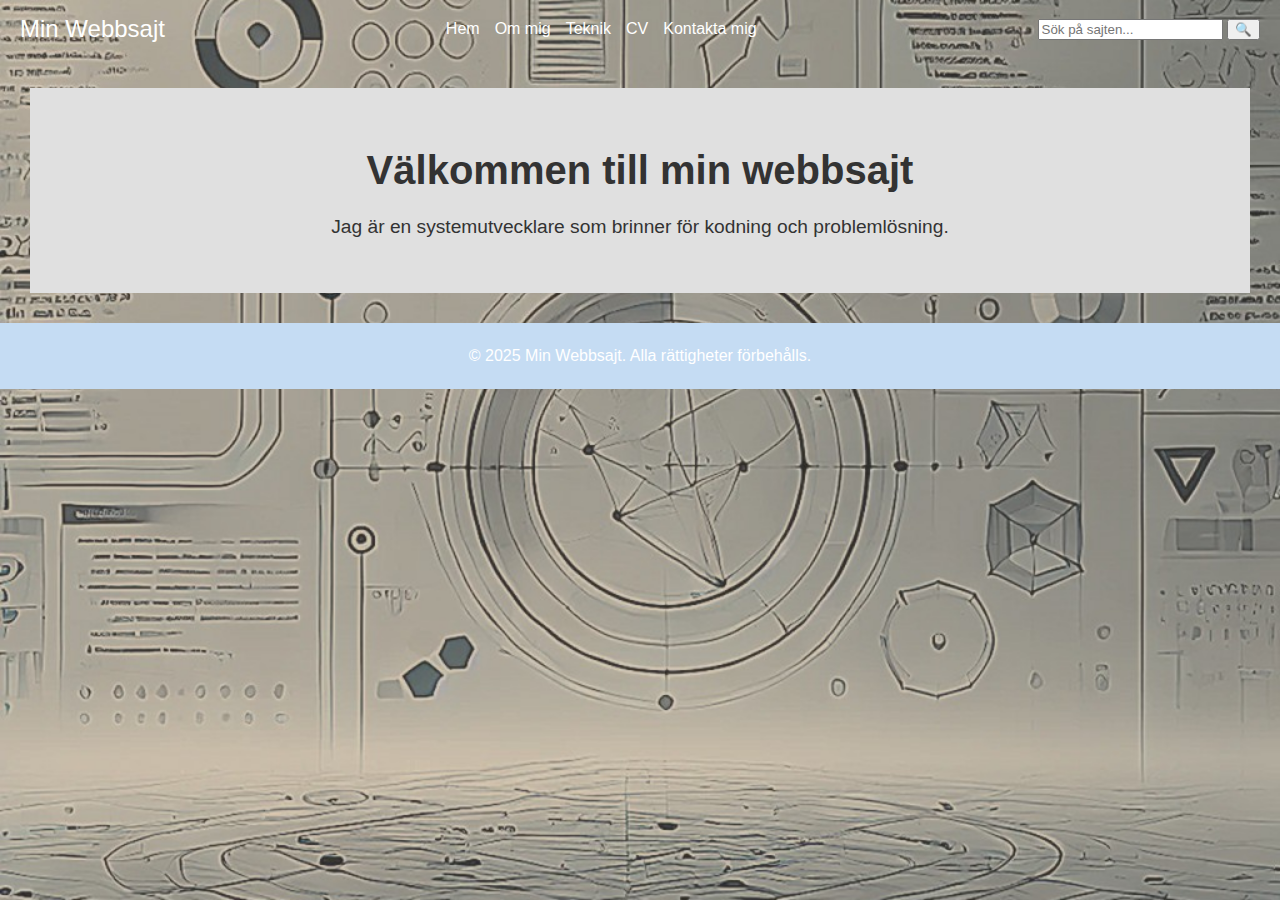
<file: index.html>
<!doctype html>
<html class="no-js" lang="">

<head>
  <meta charset="utf-8">
  <meta name="viewport" content="width=device-width, initial-scale=1">
  <title></title>
  <link rel="stylesheet" href="style.css">
  <meta name="description" content="">

  <meta property="og:title" content="">
  <meta property="og:type" content="">
  <meta property="og:url" content="">
  <meta property="og:image" content="">
  <meta property="og:image:alt" content="">

  <link rel="icon" href="/favicon.ico" sizes="any">
  <link rel="icon" href="/icon.svg" type="image/svg+xml">
  <link rel="apple-touch-icon" href="../icon.png">

  <link rel="manifest" href="../site.webmanifest">
  <meta name="theme-color" content="#fafafa">
  <title>Min Webbsajt</title>
  <link rel="stylesheet" href="style.css">

</head>

<body>

<!-- Add your site or application content here -->
<header>
  <nav class="navbar">
    <a href="#" class="logo">Min Webbsajt</a>

    <button class="menu-button">☰</button>
    <ul class="nav-links" id="nav-links">
      <li><a href="index.html">Hem</a></li>
      <li><a href="om-mig.html">Om mig</a></li>
      <li><a href="teknik.html">Teknik</a></li>
      <li><a href="cv.html">CV</a></li>
      <li><a href="kontakt-mig.html">Kontakta mig</a></li>
    </ul>

    <!-- Sökbox -->
    <div class="search-container">
      <input type="text" id="searchBox" placeholder="Sök på sajten..." />
      <button type="button" id="searchButton">🔍</button>
    </div>
  </nav>
</header>


<!-- Huvudinnehåll -->
<main>
  <section class="hero1">
    <h1>Välkommen till min webbsajt</h1>
    <p>Jag är en systemutvecklare som brinner för kodning och problemlösning.</p>

  </section>
</main>

<!-- Footer -->
<footer>
  <p>&copy; 2025 Min Webbsajt. Alla rättigheter förbehålls.</p>
</footer>
<script src="app.js"></script>
</body>
</html>
</file>
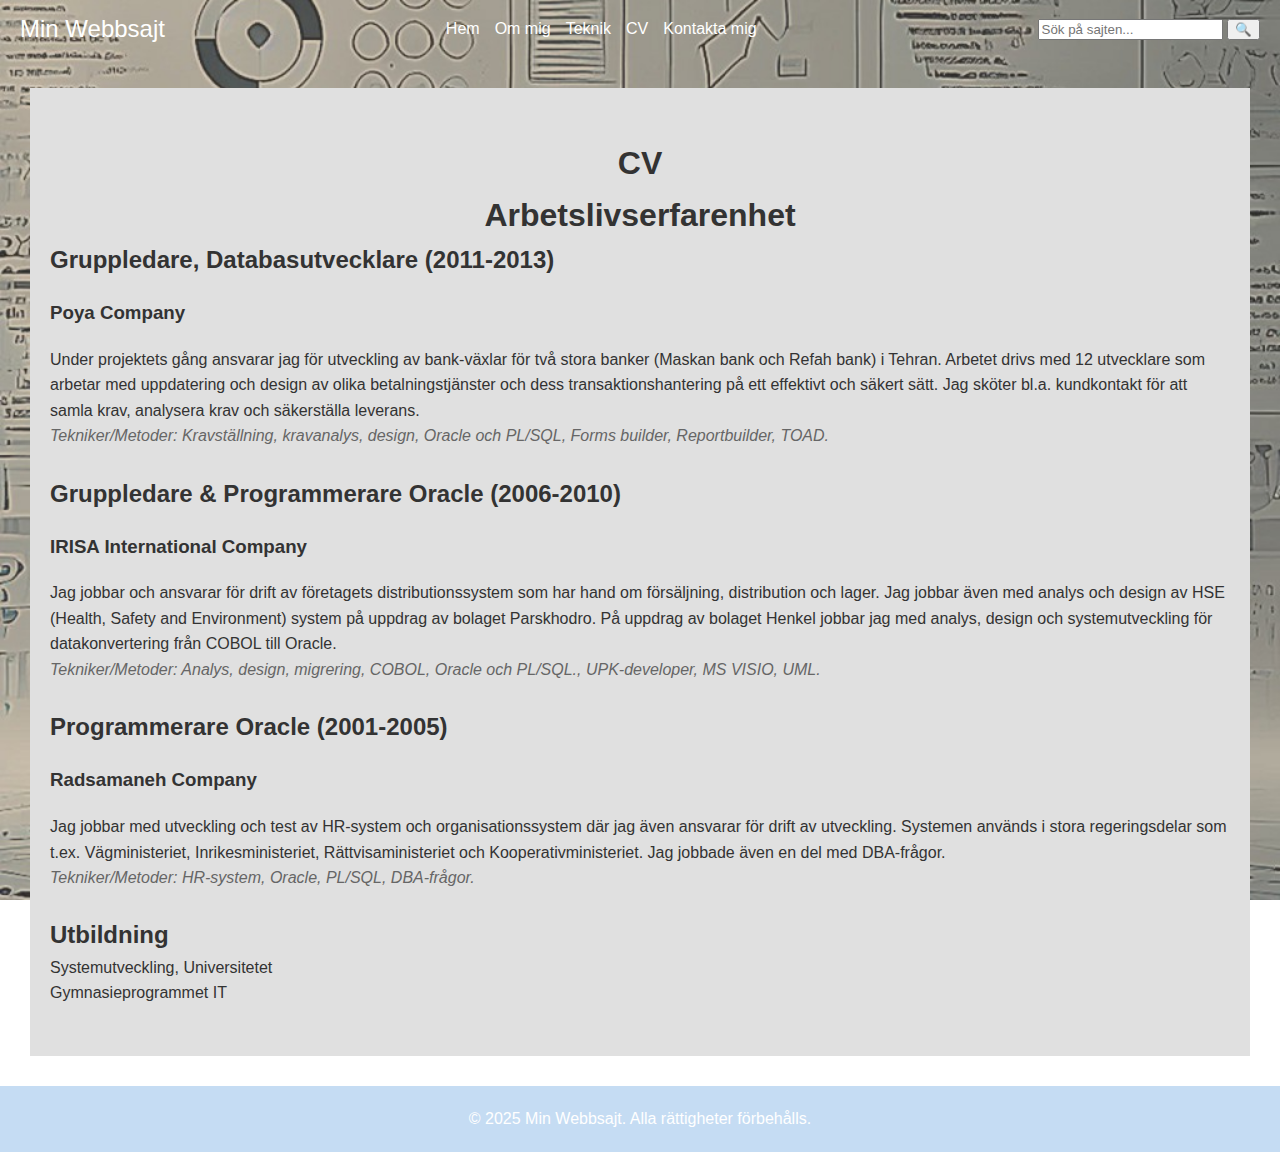
<file: cv.html>
<!DOCTYPE html>
<html lang="sv">
<head>
  <meta charset="UTF-8">
  <meta name="viewport" content="width=device-width, initial-scale=1.0">
  <title>CV</title>
  <link rel="stylesheet" href="style.css">
</head>
<body>

<header>
  <nav class="navbar">
    <a href="#" class="logo">Min Webbsajt</a>
    <button class="menu-button">☰</button>
    <ul class="nav-links" id="nav-links">
      <li><a href="index.html">Hem</a></li>
      <li><a href="om-mig.html">Om mig</a></li>
      <li><a href="teknik.html">Teknik</a></li>
      <li><a href="cv.html">CV</a></li>
      <li><a href="kontakt-mig.html">Kontakta mig</a></li>
    </ul>
    <!-- Sökbox -->
    <div class="search-container">
      <input type="text" id="searchBox" placeholder="Sök på sajten..." />
      <button type="button" id="searchButton">🔍</button>
    </div>
  </nav>

</header>




<main>
  <section class="hero">
    <h1>CV</h1>
    <div class="cv-container">
      <div class="container">
        <h1>Arbetslivserfarenhet</h1>

        <div class="job">
          <h2>Gruppledare, Databasutvecklare <span>(2011-2013)</span></h2>
          <h3>Poya Company</h3>
          <p>
            Under projektets gång ansvarar jag för utveckling av bank-växlar för två stora banker (Maskan bank och Refah bank) i Tehran.
            Arbetet drivs med 12 utvecklare som arbetar med uppdatering och design av olika betalningstjänster och dess transaktionshantering
            på ett effektivt och säkert sätt. Jag sköter bl.a. kundkontakt för att samla krav, analysera krav och säkerställa leverans.
          </p>
          <p class="techniques">
            Tekniker/Metoder: Kravställning, kravanalys, design, Oracle och PL/SQL, Forms builder, Reportbuilder, TOAD.
          </p>
        </div><br>

        <div class="job">
          <h2>Gruppledare & Programmerare Oracle <span>(2006-2010)</span></h2>
          <h3>IRISA International Company</h3>
          <p>
            Jag jobbar och ansvarar för drift av företagets distributionssystem som har hand om försäljning, distribution och lager.
            Jag jobbar även med analys och design av HSE (Health, Safety and Environment) system på uppdrag av bolaget Parskhodro.
            På uppdrag av bolaget Henkel jobbar jag med analys, design och systemutveckling för datakonvertering från COBOL till Oracle.
          </p>
          <p class="techniques">
            Tekniker/Metoder: Analys, design, migrering, COBOL, Oracle och PL/SQL., UPK-developer, MS VISIO, UML.
          </p>
        </div><br>

        <div class="job">
          <h2>Programmerare Oracle <span>(2001-2005)</span></h2>
          <h3>Radsamaneh Company</h3>
          <p>
            Jag jobbar med utveckling och test av HR-system och organisationssystem där jag även ansvarar för drift av utveckling.
            Systemen används i stora regeringsdelar som t.ex. Vägministeriet, Inrikesministeriet, Rättvisaministeriet och Kooperativministeriet.
            Jag jobbade även en del med DBA-frågor.
          </p>
          <p class="techniques">
            Tekniker/Metoder: HR-system, Oracle, PL/SQL, DBA-frågor.
          </p>
        </div><br>
      </div>
      <div class="education">
        <h2>Utbildning</h2>
        <p>Systemutveckling, Universitetet</p>
        <p>Gymnasieprogrammet IT</p>
      </div>
    </div>
  </section>
</main>
<footer>
  <p>&copy; 2025 Min Webbsajt. Alla rättigheter förbehålls.</p>
</footer>
<script src="app.js"></script>
</body>
</html>
</file>
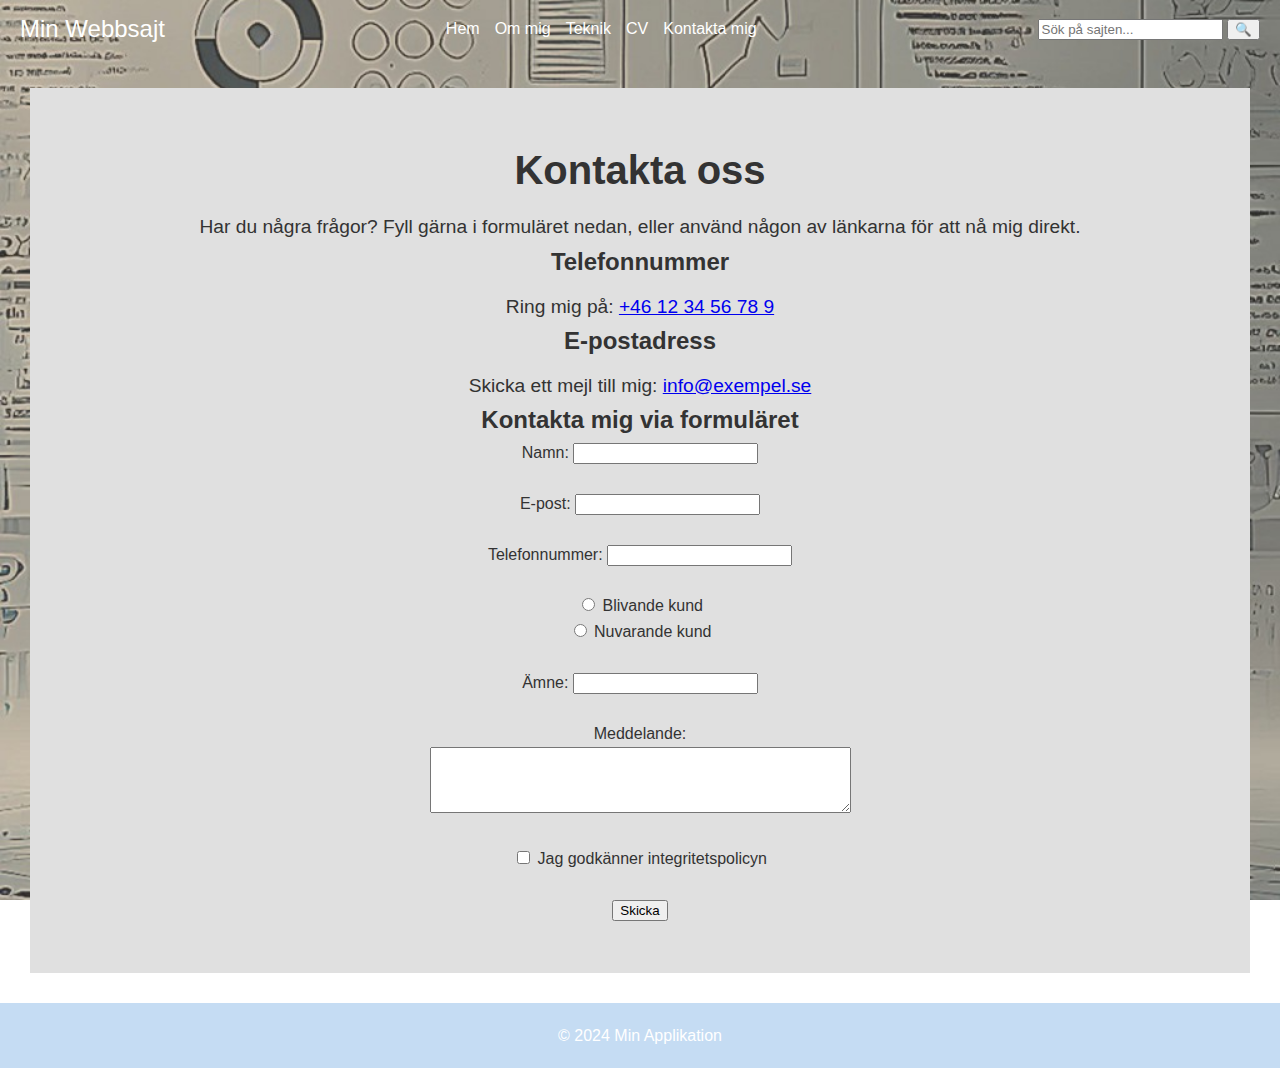
<file: kontakt-mig.html>
<!DOCTYPE html>
<html lang="sv">
<head>
  <meta charset="UTF-8">
  <meta name="viewport" content="width=device-width, initial-scale=1.0">
  <title>Kontakta oss</title>
  <link rel="stylesheet" href="style.css">
</head>
<body>

<!-- Add your site or application content here -->
<header>
  <nav class="navbar">
    <a href="#" class="logo">Min Webbsajt</a>

    <button class="menu-button">☰</button>
    <ul class="nav-links" id="nav-links">
      <li><a href="index.html">Hem</a></li>
      <li><a href="om-mig.html">Om mig</a></li>
      <li><a href="teknik.html">Teknik</a></li>
      <li><a href="cv.html">CV</a></li>
      <li><a href="kontakt-mig.html">Kontakta mig</a></li>
    </ul>

    <!-- Sökbox -->
    <div class="search-container">
      <input type="text" id="searchBox" placeholder="Sök på sajten..." />
      <button type="button" id="searchButton">🔍</button>
    </div>
  </nav>
</header>

<main>
  <section class="hero1">
  <section>
    <h1>Kontakta oss</h1>
    <p>Har du några frågor? Fyll gärna i formuläret nedan, eller använd någon av länkarna för att nå mig direkt.</p>
  </section>

  <section>
    <h2>Telefonnummer</h2>
    <p>Ring mig på: <a href="tel:+46123456789">+46 12 34 56 78 9</a></p>
  </section>

  <section>
    <h2>E-postadress</h2>
    <p>Skicka ett mejl till mig: <a href="mailto:info@exempel.se">info@exempel.se</a></p>
  </section>


    <h2>Kontakta mig via formuläret</h2>
    <form action="#" method="post">
      <label for="namn">Namn:</label>
      <input type="text" id="namn" name="namn" required><br><br>

      <label for="email">E-post:</label>
      <input type="email" id="email" name="email" required><br><br>

      <label for="telefon">Telefonnummer:</label>
      <input type="tel" id="telefon" name="telefon" required><br><br>

      <!-- <label for="kundtyp">Typ av kund:</label><br> -->
      <input type="radio" id="blivande" name="kundtyp" value="Blivande kund" required>
      <label for="blivande">Blivande kund</label><br>
      <input type="radio" id="nuvarande" name="kundtyp" value="Nuvarande kund" required>
      <label for="nuvarande">Nuvarande kund</label><br><br>

      <label for="amne">Ämne:</label>
      <input type="text" id="amne" name="amne" required><br><br>

      <label for="meddelande">Meddelande:</label><br>
      <textarea id="meddelande" name="meddelande" rows="4" cols="50" required></textarea><br><br>

      <label>
        <input type="checkbox" name="integritet" required> Jag godkänner integritetspolicyn
      </label><br><br>

      <button type="submit">Skicka</button>
    </form>
  </section>
</main>

<footer>
  <p>© 2024 Min Applikation</p>
</footer>
<script src="app.js"></script>
</body>
</html>
</file>
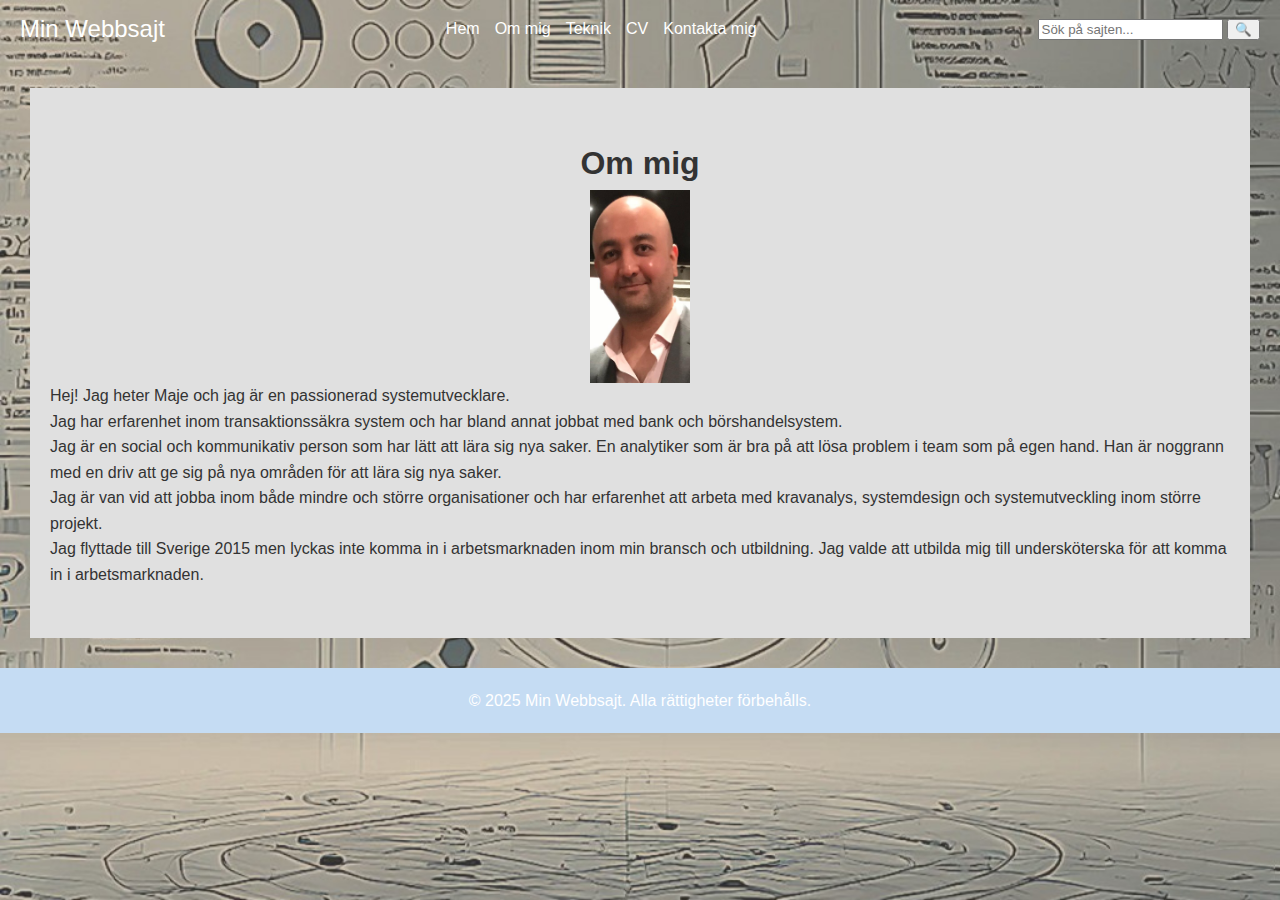
<file: om-mig.html>
<!DOCTYPE html>
<html lang="sv">
<head>
  <meta charset="UTF-8">
  <meta name="viewport" content="width=device-width, initial-scale=1.0">
  <title>Om mig</title>
  <link rel="stylesheet" href="style.css">
</head>
<body>

<header>
  <nav class="navbar">
    <a href="#" class="logo">Min Webbsajt</a>
    <button class="menu-button">☰</button>
    <ul class="nav-links" id="nav-links">
      <li><a href="index.html">Hem</a></li>
      <li><a href="om-mig.html">Om mig</a></li>
      <li><a href="teknik.html">Teknik</a></li>
      <li><a href="cv.html">CV</a></li>
      <li><a href="kontakt-mig.html">Kontakta mig</a></li>
    </ul>
    <!-- Sökbox -->
    <div class="search-container">
      <input type="text" id="searchBox" placeholder="Sök på sajten..." />
      <button type="button" id="searchButton">🔍</button>
    </div>
  </nav>
</header>

<main>
  <section class="hero">
    <h1>Om mig</h1>
    <section class="bild-sektion">
      <img src="profilbild.jpg" alt="En bild på mig själv" class="profilbild" height="120" width="100">
    </section>

    <p>Hej! Jag heter Maje och jag är en passionerad systemutvecklare.
      <br>
      Jag har erfarenhet inom transaktionssäkra system och har bland annat jobbat med bank och börshandelsystem.
      <br>
      Jag är en social och kommunikativ person som har lätt att lära sig nya saker. En analytiker som är bra på att lösa problem i team som på egen hand. Han är noggrann med en driv att ge sig på nya områden för att lära sig nya saker.
      <br>
      Jag är van vid att jobba inom både mindre och större organisationer och har erfarenhet att arbeta med kravanalys,
      systemdesign och systemutveckling inom större projekt.
      <br>
      Jag flyttade till Sverige 2015 men lyckas inte komma in i arbetsmarknaden inom min bransch och utbildning. Jag valde att utbilda mig till undersköterska för att komma in i arbetsmarknaden.

    </p>
  </section>
</main>

<footer>
  <p>&copy; 2025 Min Webbsajt. Alla rättigheter förbehålls.</p>
</footer>
<script src="app.js"></script>
</body>
</html>
</file>
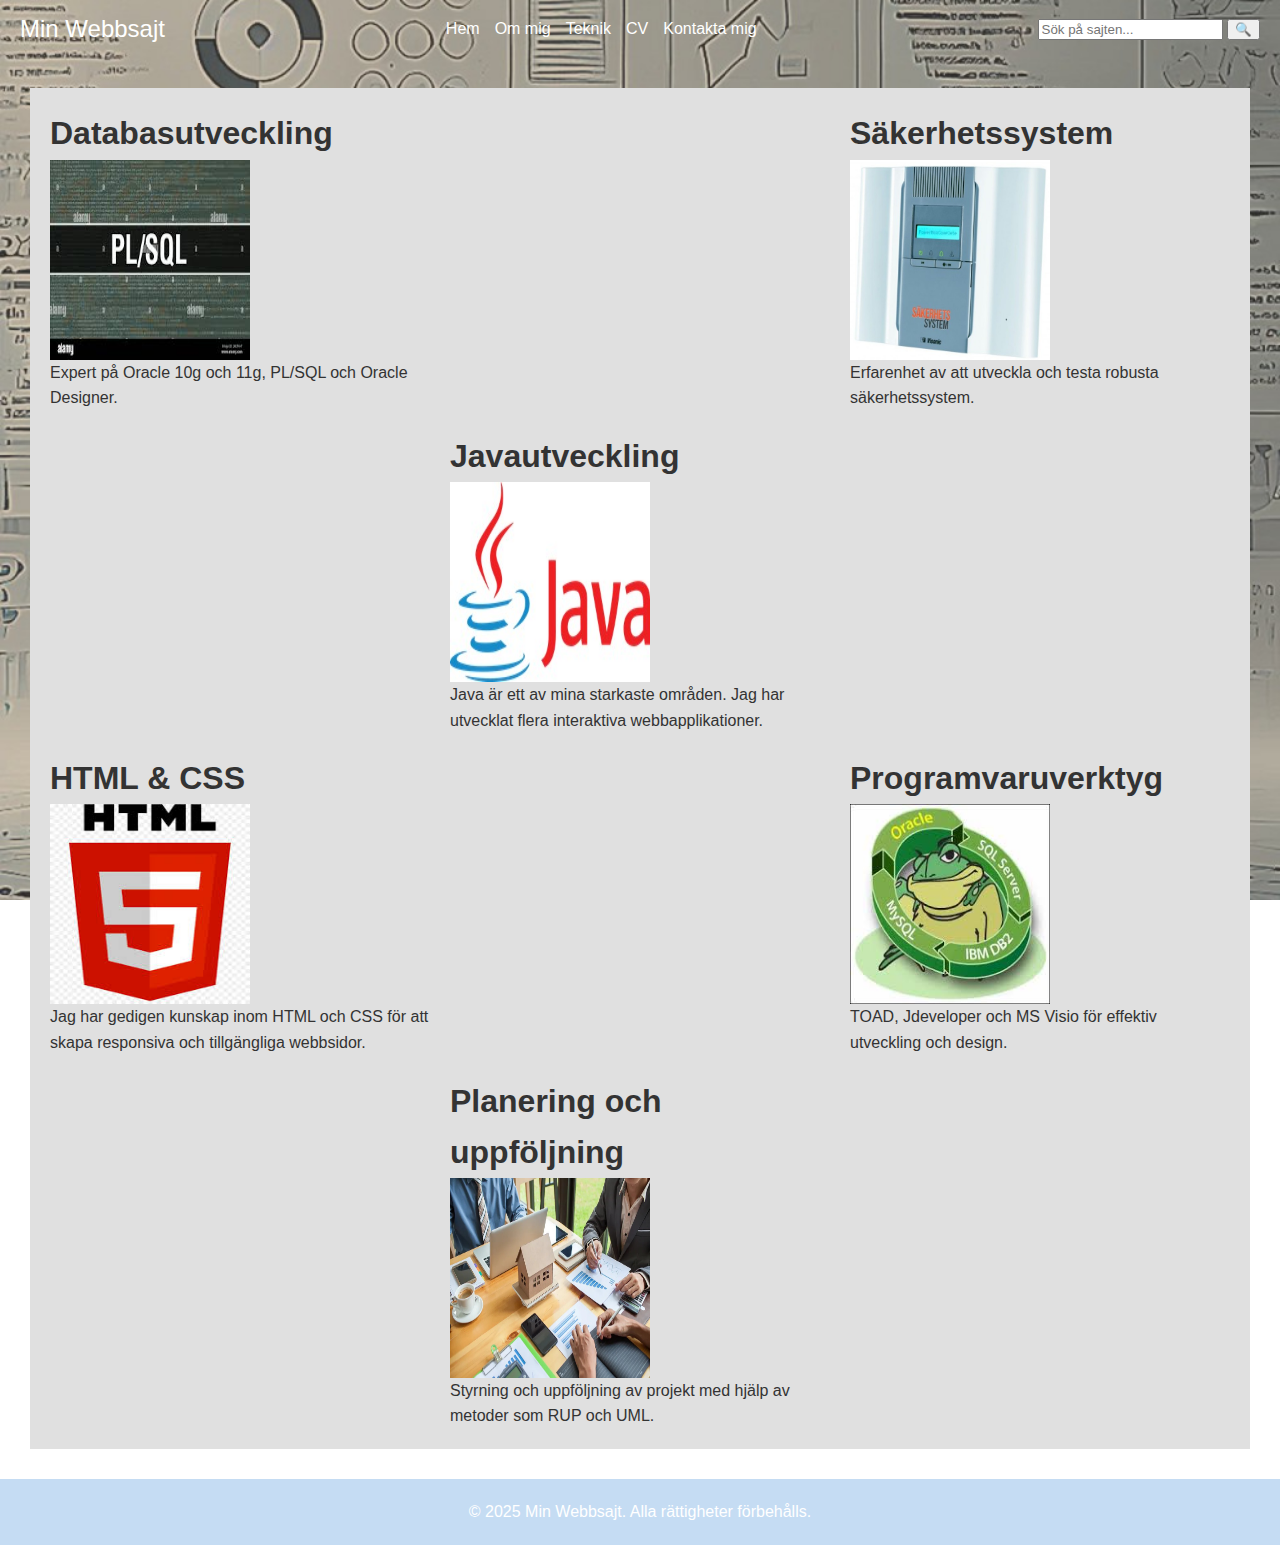
<file: teknik.html>
<!DOCTYPE html>
<html lang="sv">
<head>
  <meta charset="UTF-8">
  <meta name="viewport" content="width=device-width, initial-scale=1.0">
  <title>Teknik</title>
  <link rel="stylesheet" href="style.css">
</head>
<body>
<header>
  <nav class="navbar">
    <a href="#" class="logo">Min Webbsajt</a>
    <button class="menu-button">☰</button>
    <ul class="nav-links" id="nav-links">
      <li><a href="index.html">Hem</a></li>
      <li><a href="om-mig.html">Om mig</a></li>
      <li><a href="teknik.html">Teknik</a></li>
      <li><a href="cv.html">CV</a></li>
      <li><a href="kontakt-mig.html">Kontakta mig</a></li>
    </ul>
    <!-- Sökbox -->
    <div class="search-container">
      <input type="text" id="searchBox" placeholder="Sök på sajten..." />
      <button type="button" id="searchButton">🔍</button>
    </div>
  </nav>
</header>

<main>
  <section class="hero2">
    <!--    <h1>Teknik</h1><br>-->

    <article>
      <h1>Databasutveckling</h1>
      <img src="plsql.jpg" alt="Databasutveckling" height="200" width="200" >
      <p>Expert på Oracle 10g och 11g, PL/SQL och Oracle Designer.</p>
    </article><br>

    <article>
      <h1>Säkerhetssystem</h1>
      <img src="sakerhet.jpeg" alt="Säkerhetssystem" height="200" width="200">
      <p>Erfarenhet av att utveckla och testa robusta säkerhetssystem.</p>
    </article><br>


    <article>
      <h1>Javautveckling</h1>
      <img src="img/java.jpg" alt="JavaScript" height="200" width="200">
      <p>Java är ett av mina starkaste områden. Jag har utvecklat flera interaktiva webbapplikationer.</p>
    </article><br>

    <article>
      <h1>HTML & CSS</h1>
      <img src="img/html.jpg" alt="HTML och CSS" height="200" width="200">
      <p>Jag har gedigen kunskap inom HTML och CSS för att skapa responsiva och tillgängliga webbsidor.</p>
    </article><br>

    <article>
      <h1>Programvaruverktyg</h1>
      <img src="toad.jpg" alt="Programvaruverktyg"  height="200" width="200">
      <p>TOAD, Jdeveloper och MS Visio för effektiv utveckling och design.</p>
    </article><br>



    <article>
      <h1>Planering och uppföljning</h1>
      <img src="Planering och uppföljning.jpg" alt="Planering och uppföljning" height="200" width="200">
      <p>Styrning och uppföljning av projekt med hjälp av metoder som RUP och UML.</p>
    </article><br>

    <!-- Fler artiklar här -->
  </section>
</main>

<footer>
  <p>&copy; 2025 Min Webbsajt. Alla rättigheter förbehålls.</p>
</footer>
<script src="app.js"></script>
</body>
</html>
</file>
<file: style.css>
/*! HTML5 Boilerplate v9.0.1 | MIT License | https://html5boilerplate.com/ */

/* main.css 3.0.0 | MIT License | https://github.com/h5bp/main.css#readme */
/*
 * What follows is the result of much research on cross-browser styling.
 * Credit left inline and big thanks to Nicolas Gallagher, Jonathan Neal,
 * Kroc Camen, and the H5BP dev community and team.
 */

/* ==========================================================================
   Base styles: opinionated defaults
   ========================================================================== */

html {
  color: #222;
  font-size: 1em;
  line-height: 1.4;
}

/*
 * Remove text-shadow in selection highlight:
 * https://twitter.com/miketaylr/status/12228805301
 *
 * Customize the background color to match your design.
 */

::-moz-selection {
  background: #b3d4fc;
  text-shadow: none;
}

::selection {
  background: #b3d4fc;
  text-shadow: none;
}

/*
 * A better looking default horizontal rule
 */

hr {
  display: block;
  height: 1px;
  border: 0;
  border-top: 1px solid #ccc;
  margin: 1em 0;
  padding: 0;
}

/*
 * Remove the gap between audio, canvas, iframes,
 * images, videos and the bottom of their containers:
 * https://github.com/h5bp/html5-boilerplate/issues/440
 */

audio,
canvas,
iframe,
img,
svg,
video {
  vertical-align: middle;
}

/*
 * Remove default fieldset styles.
 */

fieldset {
  border: 0;
  margin: 0;
  padding: 0;
}

/*
 * Allow only vertical resizing of textareas.
 */

textarea {
  resize: vertical;
}
/* ==========================================================================
   Author's custom styles
   ========================================================================== */
/* Global styling */
/* Reset */
body,html, h1, h2, p, ul, li {
  margin: 0;
  padding: 0;
  box-sizing: border-box;
}

body {
  font-family: Arial, sans-serif;
  line-height: 1.6;
  background-image: url('background2.jpeg'); /* Ändra sökvägen till din bild */
  background-size: cover; /* Gör så att bilden täcker hela bakgrunden */
  background-position: center; /* Centrera bilden */
  background-attachment: fixed; /* Bilden stannar när sidan scrollas */
  color: #333;
}


/* Header och navigering */
header {
  background-color: transparent;
  color: white;
  padding: 10px 20px;
  justify-content: space-between;
  position: relative; /* Behövs för hamburgarmenyns positionering */
}

.navbar {
  display: flex;
  justify-content: space-between;
  align-items: center;
}

.logo {
  font-size: 1.5em;
  color: white;
  text-decoration: none;
}

.menu-button {
  font-size: 1.5em;
  background: none;
  border: none;
  color: white;
  cursor: pointer;
  display: none; /* Dölj menyknappen som standard */
}

/* Navigation links styling */
.nav-links {
  list-style: none;
  display: flex;
  gap: 15px;
  margin: 0;
  padding: 0;
}

.nav-links li {
  text-align: center;
}

.nav-links li a {
  text-decoration: none;
  color: white;
  font-size: 1em;
  transition: color 0.3s ease;
}

.nav-links li a:hover {
  color: #ffa500; /* Lägg till en hover-effekt */
}

/* Responsiv design */
@media (max-width: 768px) {
  .menu-button {
    display: block; /* Visa menyknappen på mindre skärmar */
  }

  .nav-links {
    display: none; /* Dölj navigationsmenyn som standard */
    flex-direction: column;
    gap: 10px;
    background-color: #444; /* Ge menyn en bakgrundsfärg */
    position: absolute;
    top: 50px; /* Placera menyn under navbaren */
    right: 20px;
    padding: 10px;
    border-radius: 5px;
    box-shadow: 0 4px 6px rgba(0, 0, 0, 0.1);
  }

  .nav-links.active {
    display: flex; /* Visa menyn när "active"-klassen läggs till */
  }

  /* Sökbox layout */
  .search-container {
    display: flex;
    align-items: center;
    gap: 5px;
  }

  .search-container input {
    padding: 5px 10px;
    font-size: 1rem;
    border: 1px solid #ccc;
    border-radius: 3px;
  }

  .search-container button {
    padding: 5px 10px;
    font-size: 1rem;
    background-color: #555;
    color: white;
    border: none;
    border-radius: 3px;
    cursor: pointer;
  }

  .search-container button:hover {
    background-color: #444;
  }
}

/* Hero section styling */
main {
  padding: 30px;
}

.hero1 {
  background-color: #e0e0e0; /* Bakgrundsfärg */
  text-align: center;
  padding: 50px 20px;
}

.hero1 h1 {
  font-size: 2.5em;
  margin: 0;
}

.hero1 p {
  font-size: 1.2em;
  margin-top: 10px;
}

.hero {
  text-align: left;
  background-color: #e0e0e0;
  padding: 50px 20px;
}

.profilbild {
  display: block;
  margin: 0 auto; /* Centrerar bilden horisontellt */
  max-width: 100%; /* Förhindrar att bilden blir för bred */
  height: auto; /* Behåller proportionerna */
}
.bild-sektion {
  text-align: center; /* Centrerar text och inline-element som bilder */
}


/*.hero2 {
  display: flex;
  flex-wrap: wrap;
  gap: 20px; /* Avstånd mellan artiklar */
/* background-color: #e0e0e0; /* Bakgrundsfärg */
/*}

.hero2 .item {
  width: calc(50% - 10px); /* Tar upp 50% av bredden, minus lite för att skapa mellanrum */
/*  box-sizing : content-box;
}*/



.hero2 {
  display: grid;
  grid-template-columns: repeat(auto-fit, minmax(300px, 1fr)); /* Skapar kolumner som anpassar sig */
  gap: 20px; /* Avstånd mellan objekten */
  background-color: #e0e0e0; /* Bakgrundsfärg */
  padding: 20px; /* Lägg till lite padding runt hela sektionen */
}

.hero2 .item {
  background-color: white; /* Bakgrund för varje objekt */
  border: 1px solid #ccc; /* Tunn ram runt varje objekt */
  border-radius: 10px; /* Rundade hörn */
  padding: 15px; /* Inre marginal för innehållet */
  vertical-align: central;
  box-shadow: 0 4px 6px rgba(0, 0, 0, 0.1); /* Skuggeffekt för en lyft känsla */
  display: flex; /* Flexlayout för att justera innehållet inuti */
  flex-direction: column; /* Placera innehåll vertikalt */
  align-items: center; /* Centrera innehållet horisontellt */
  text-align: center; /* Centrera texten */
}

.hero h1{
  text-align: center;
}

.job .techniques {
  font-style: italic;
  color: #666;
}

.textarea {
  width: 100%;
  max-width: 600px; /* Maxbredd för stora skärmar */
  min-width: 200px; /* Minsta bredd */
  box-sizing: border-box; /* Gör så padding inte lägger till extra bredd */
}

/* Anpassa för mindre skärmar */
/*@media (max-width: 768px) {
  .textarea {
    width: 90%; /* Gör den nästan fullbredd */
/*  }
}*/

@media (max-width: 768px) {
  .hero2 .item {
    width: 100%; /* På mindre skärmar, ta upp hela bredden */
  }
}



/* Footer styling */
/*footer {
  background-color: #c5dcf3;
  color: #fff;
  text-align: center;
  padding: 30px 0;
  margin-top: 30px;
}

/* Styling för footern */
footer {
  background-color: #c5dcf3;
  color: #fff;
  text-align: center;
  padding: 20px 0;
  margin-top: auto; /* Gör footern sticky till botten */
}


/* ==========================================================================
   Helper classes
   ========================================================================== */

/*
 * Hide visually and from screen readers
 */

.hidden,
[hidden] {
  display: none !important;
}

/*
 * Hide only visually, but have it available for screen readers:
 * https://snook.ca/archives/html_and_css/hiding-content-for-accessibility
 *
 * 1. For long content, line feeds are not interpreted as spaces and small width
 *    causes content to wrap 1 word per line:
 *    https://medium.com/@jessebeach/beware-smushed-off-screen-accessible-text-5952a4c2cbfe
 */

.visually-hidden {
  border: 0;
  clip: rect(0, 0, 0, 0);
  height: 1px;
  margin: -1px;
  overflow: hidden;
  padding: 0;
  position: absolute;
  white-space: nowrap;
  width: 1px;
  /* 1 */
}

/*
 * Extends the .visually-hidden class to allow the element
 * to be focusable when navigated to via the keyboard:
 * https://www.drupal.org/node/897638
 */

.visually-hidden.focusable:active,
.visually-hidden.focusable:focus {
  clip: auto;
  height: auto;
  margin: 0;
  overflow: visible;
  position: static;
  white-space: inherit;
  width: auto;
}

/*
 * Hide visually and from screen readers, but maintain layout
 */

.invisible {
  visibility: hidden;
}

/*
 * Clearfix: contain floats
 *
 * The use of `table` rather than `block` is only necessary if using
 * `::before` to contain the top-margins of child elements.
 */

.clearfix::before,
.clearfix::after {
  content: "";
  display: table;
}

.clearfix::after {
  clear: both;
}

/* ==========================================================================
   EXAMPLE Media Queries for Responsive Design.
   These examples override the primary ('mobile first') styles.
   Modify as content requires.
   ========================================================================== */

@media only screen and (min-width: 35em) {
  /* Style adjustments for viewports that meet the condition */
}

@media print,
(-webkit-min-device-pixel-ratio: 1.25),
(min-resolution: 1.25dppx),
(min-resolution: 120dpi) {
  /* Style adjustments for high resolution devices */
}

/* ==========================================================================
   Print styles.
   Inlined to avoid the additional HTTP request:
   https://www.phpied.com/delay-loading-your-print-css/
   ========================================================================== */

@media print {
  *,
  *::before,
  *::after {
    background: #fff !important;
    color: #000 !important;
    /* Black prints faster */
    box-shadow: none !important;
    text-shadow: none !important;
  }

  a,
  a:visited {
    text-decoration: underline;
  }

  a[href]::after {
    content: " (" attr(href) ")";
  }

  abbr[title]::after {
    content: " (" attr(title) ")";
  }

  /*
   * Don't show links that are fragment identifiers,
   * or use the `javascript:` pseudo protocol
   */
  a[href^="#"]::after,
  a[href^="javascript:"]::after {
    content: "";
  }

  pre {
    white-space: pre-wrap !important;
  }

  pre,
  blockquote {
    border: 1px solid #999;
    page-break-inside: avoid;
  }

  tr,
  img {
    page-break-inside: avoid;
  }

  p,
  h2,
  h3 {
    orphans: 3;
    widows: 3;
  }

  h2,
  h3 {
    page-break-after: avoid;
  }
}
</file>
